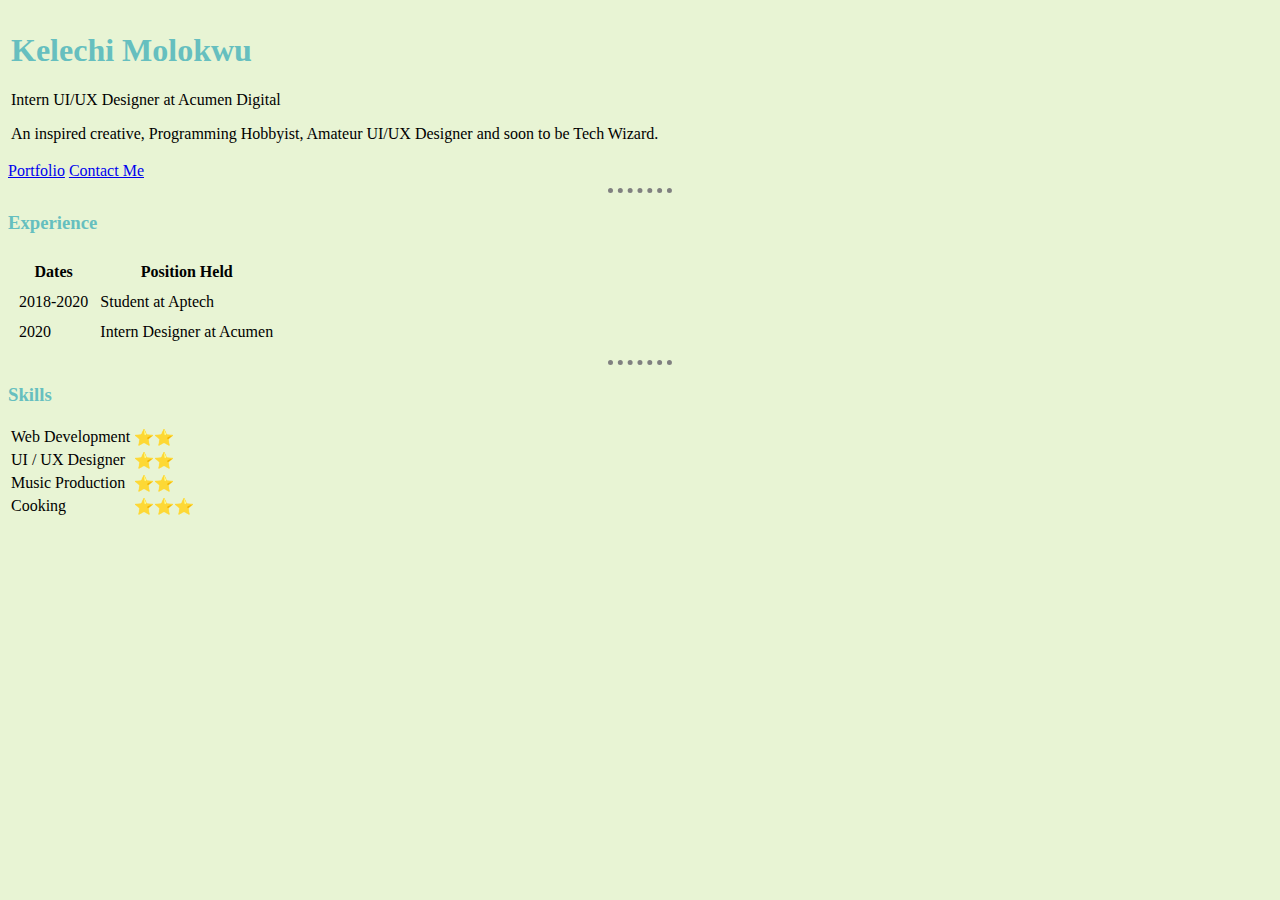
<file: index.html>
<!DOCTYPE html>
<html lang="en">

<head>
  <meta charset="UTF-8">
  <meta name="viewport" content="width=device-width, initial-scale=1.0">
  <meta http-equiv="X-UA-Compatible" content="ie=edge">
  <title>Kelechi's Personal Site</title>
  <link rel="stylesheet" href="css/style.css">
</head>

<body>
  <table>
    <tbody>
      <tr>
        <td>
          <h1>Kelechi Molokwu</h1>
          <p>Intern UI/UX Designer at Acumen Digital</p>
          <p>An inspired creative, Programming Hobbyist, Amateur UI/UX Designer and soon to be Tech Wizard.</p>
        </td>
      </tr>
    </tbody>

  </table>
  <a href="portfolio.html">Portfolio</a>
  <a href="contact me.html">Contact Me</a>
  <hr>
  <h3>Experience</h3>
  <table cellspacing="10">
    <thead>
      <tr>
        <th>Dates</th>
        <th>Position Held</th>
      </tr>
    </thead>
    <tbody>
      <tr>
        <td>2018-2020</td>
        <td>Student at Aptech</td>
      </tr>
      <tr>
        <td>2020</td>
        <td>Intern Designer at Acumen</td>
      </tr>
    </tbody>
  </table>
  <hr>
  <h3>Skills</h3>
  <table>
    <tr>
      <td>Web Development</td>
      <td>⭐⭐</td>
    </tr>
    <tr>
      <td>UI / UX Designer</td>
      <td>⭐⭐</td>
    </tr>
    <tr>
      <td>Music Production</td>
      <td>⭐⭐</td>
    </tr>
    <tr>
      <td>Cooking</td>
      <td>⭐⭐⭐</td>
    </tr>
  </table>
</body>

</html>
</file>
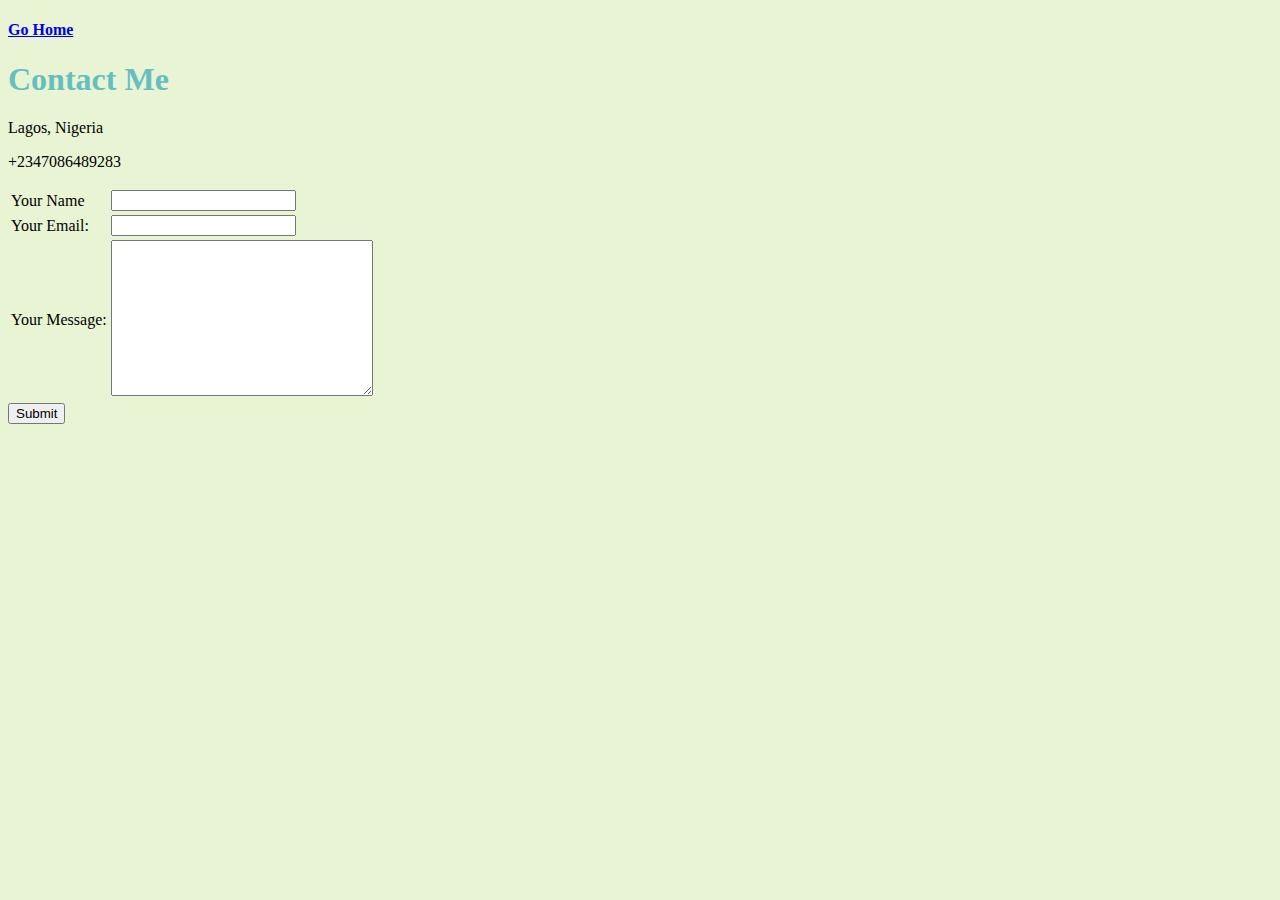
<file: contact me.html>
<!DOCTYPE html>
<html lang="en">
<head>
  <meta charset="UTF-8">
  <meta name="viewport" content="width=device-width, initial-scale=1.0">
  <meta http-equiv="X-UA-Compatible" content="ie=edge">
  <title>Contact Me</title>
  <link rel="stylesheet" href="css/style.css">

</head>
<body>
  <h4><a href="index.html">Go Home</a></h4>
  <h1>Contact Me</h1>
  <p>Lagos, Nigeria</p>
  <p>+2347086489283</p>
  <!-- <p><a href="mailto:kelechimolokwu@gmail.com?subject=From the portfolio site">Send an Email</a></p> -->

<!-- Form that looks nice -->
  <form action="mailto:kelechimolokwu@gmail.com" method="post" enctype="text/plain">
    <table>
      <tr>
        <td><label>Your Name</label></td>
        <td><input type="text" name="youName" value=""><br></td>
      </tr>
      <tr>
        <td><label>Your Email:</label></td>
        <td><input type="email" name="yourEmail" value=""><br></td>
      </tr>
      <tr>
        <td><label>Your Message:</label></td>
        <td><textarea name="yourMessage" rows="10" cols="30"></textarea></td>
      </tr>
    </table>
    <input type="submit" name="">
  </form>
</body>
</html>
</file>
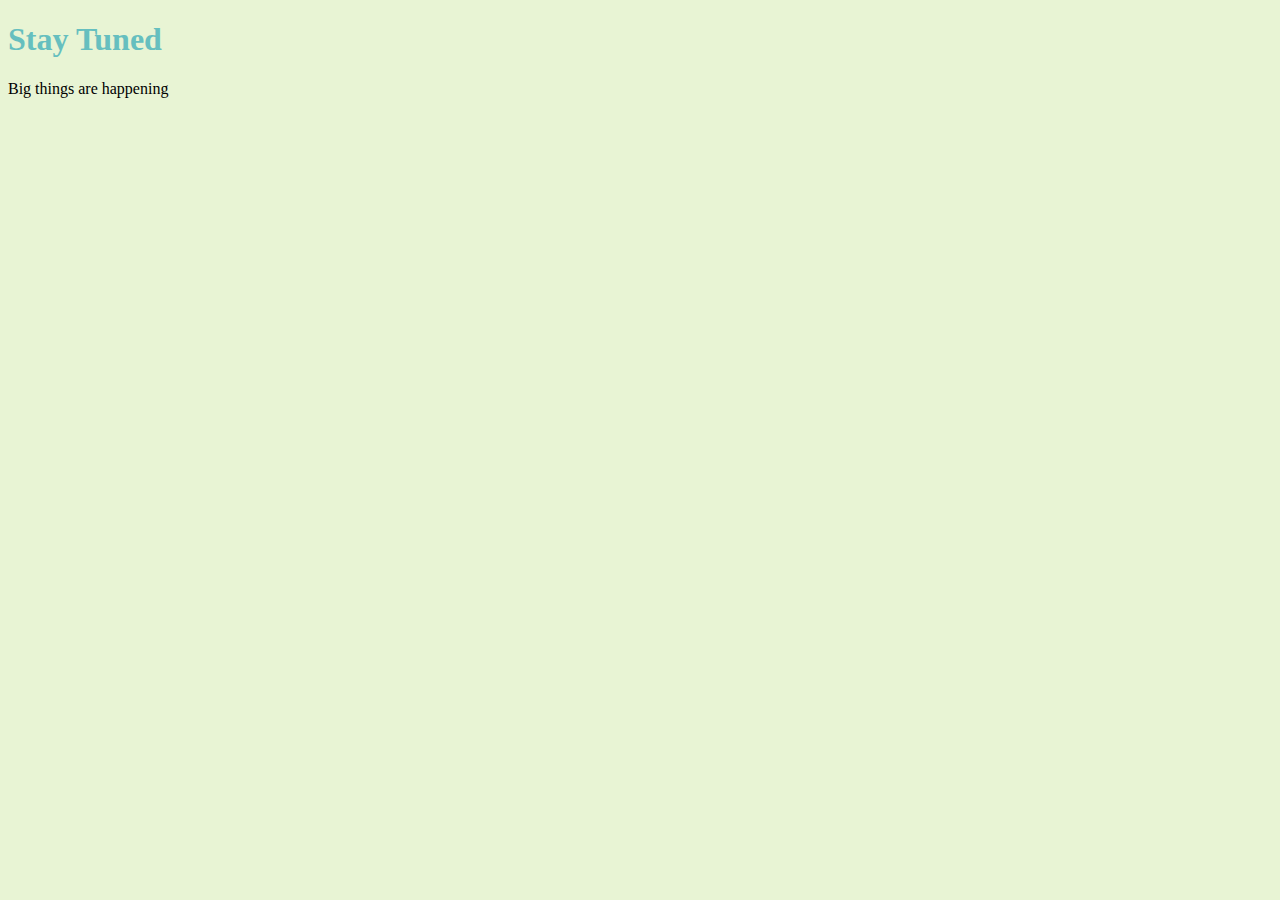
<file: portfolio.html>
<!DOCTYPE html>
<html lang="en">

<head>
  <meta charset="UTF-8">
  <meta name="viewport" content="width=device-width, initial-scale=1.0">
  <meta http-equiv="X-UA-Compatible" content="ie=edge">
  <title>Document</title>
  <link rel="stylesheet" href="css/style.css">

</head>

<body>
  <h1>Stay Tuned</h1>
  <p>Big things are happening</p>
</body>

</html>
</file>
<file: css/style.css>
body {
  background-color: #E8F4D4;
}

hr {
  border-style: none;
  border-top-style: dotted;
  border-color: grey;
  border-width: 5px;
  width: 5%;
}

h1, h3 {
  color: #66BFBF;
}
</file>
